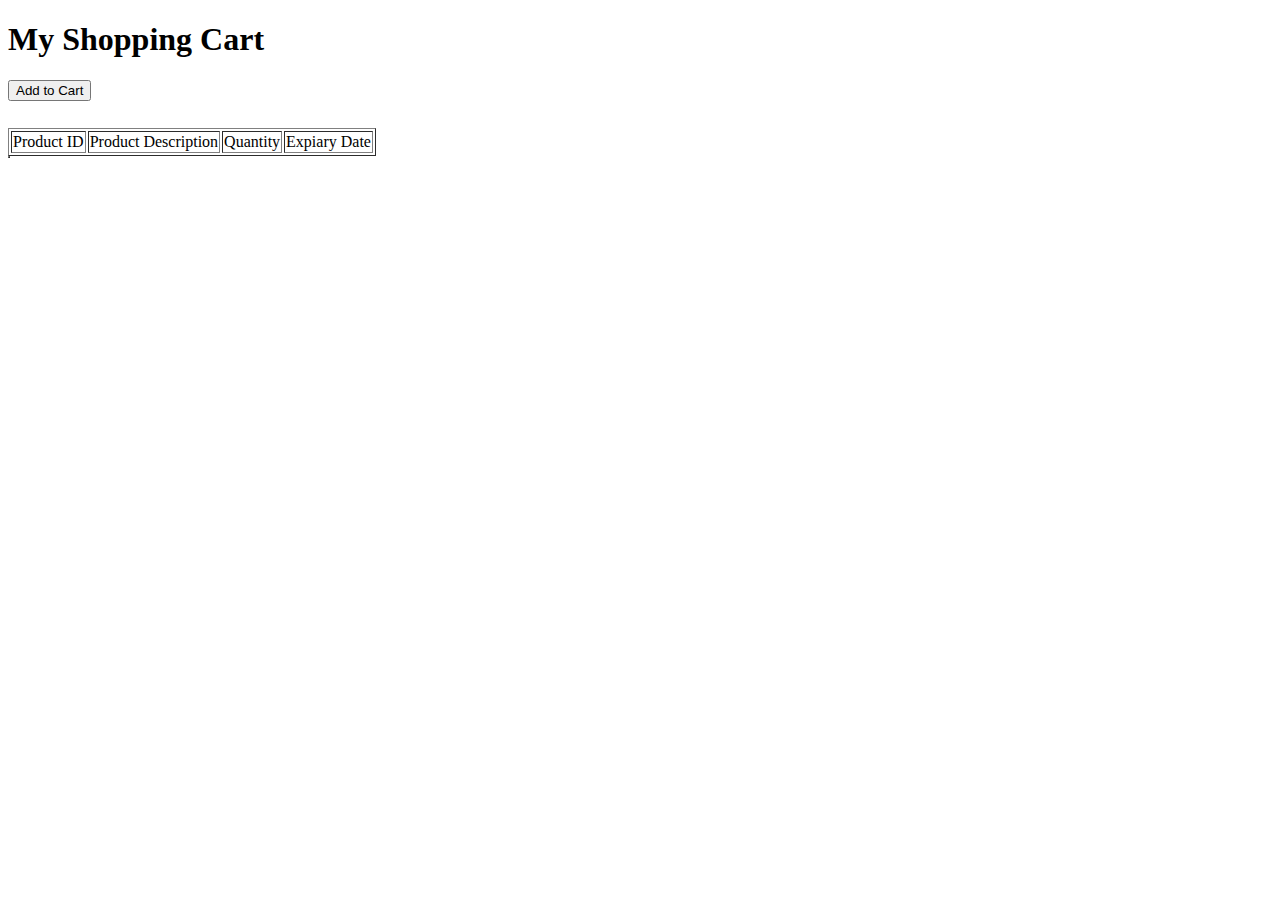
<file: index.html>
<!DOCTYPE html>
<html lang="en">
<head>
    <meta charset="UTF-8">
    <meta name="viewport" content="width=device-width, initial-scale=1.0">
    <title>Hello World Javascript</title>
</head>
<body>
    <h1>My Shopping Cart</h1>
    <input type="button" value="Add to Cart" onclick="myFunction();" style="margin-bottom: 2em;">
    <table border="1em" id="mytable">
        <tr>
            <td>Product ID</td>
            <td>Product Description</td>
            <td>Quantity</td>
            <td>Expiary Date</td>

        </tr>
    </table>
    <table border="1em" id="secondtable">
        
    </table>



<script>
    function myFunction(){
        var tbl = document.getElementById("mytable");
        var row = tbl.insertRow();
        var cell1 = row.insertCell();
        var cell2 = row.insertCell();
        var cell3 = row.insertCell();
        var cell4 = row.insertCell();
        cell1.innerHTML="S321";
        cell2.innerHTML="Baby Toy";
        cell3.innerHTML="2";
        cell4.innerHTML="09-2021";

    }


</script>
</body>
</html>
</file>
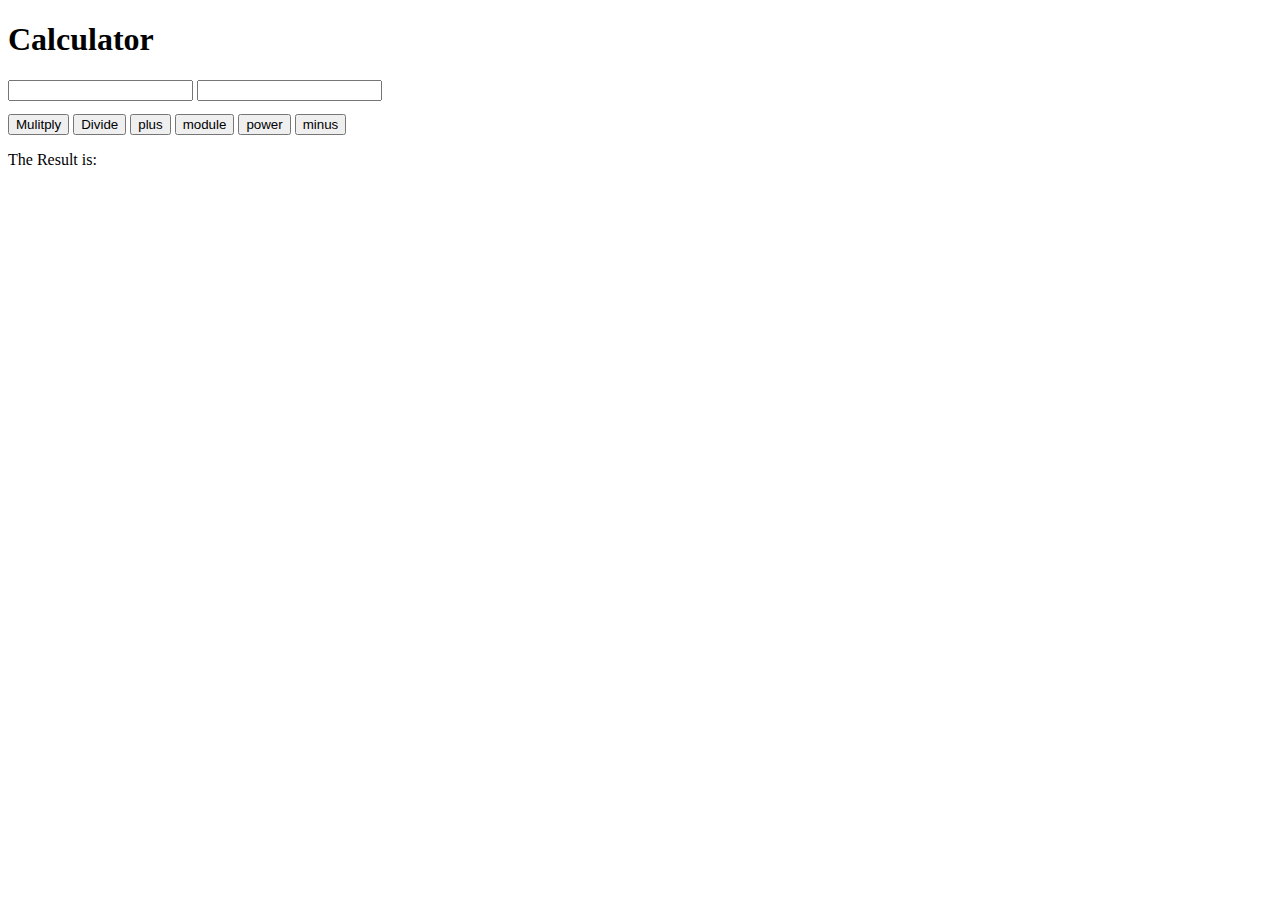
<file: calculator.html>
<!DOCTYPE html>
<html lang="en">
<head>
    <meta charset="UTF-8">
    <meta name="viewport" content="width=device-width, initial-scale=1.0">
    <title>Calculator</title>
</head>
<body>
    <h1>Calculator</h1>
    <input type="text" id="number1" name="number1">
    <input type="text" id="number2" name="number2">
    <br>
    <input type="button" value="Mulitply" onclick="multiplication();" style="margin-top: 1em;">
    <input type="button" value="Divide" onclick="division();">
    <input type="button" value="plus" onclick="sum1();">
    <input type="button" value="module" onclick="mod();">
    <input type="button" value="power" onclick="power();">
    <input type="button" value="minus" onclick="minus();">




    


    <p>The Result is:</p>
    <br>
    <p id="result"></p>




    <script>
        function multiplication(){
            var x = document.getElementById("number1").value;
            var y = document.getElementById("number2").value;

            result.innerHTML=x*y;


        }
        function division(){
            var x = document.getElementById("number1").value;
            var y = document.getElementById("number2").value;

            result.innerHTML=x/y;

        }
        function sum1(){
            var x = document.getElementById("number1").value;
            var y = document.getElementById("number2").value;

            result.innerHTML=Number(x)+Number(y);

        }
        function mod(){
            var x = document.getElementById("number1").value;
            var y = document.getElementById("number2").value;

            result.innerHTML=(x)%(y);

        }
        function power(){
            var x = document.getElementById("number1").value;
            var y = document.getElementById("number2").value;

            result.innerHTML=(x)**(y);

        }
        function minus(){
            var x = document.getElementById("number1").value;
            var y = document.getElementById("number2").value;
            if(x>y){
                result.innerHTML=(x)-(y);
            }
            else{
                result.innerHTML="Alert!!The Number is Negative"
            }

            

        }






    </script>
    
</body>
</html>
</file>
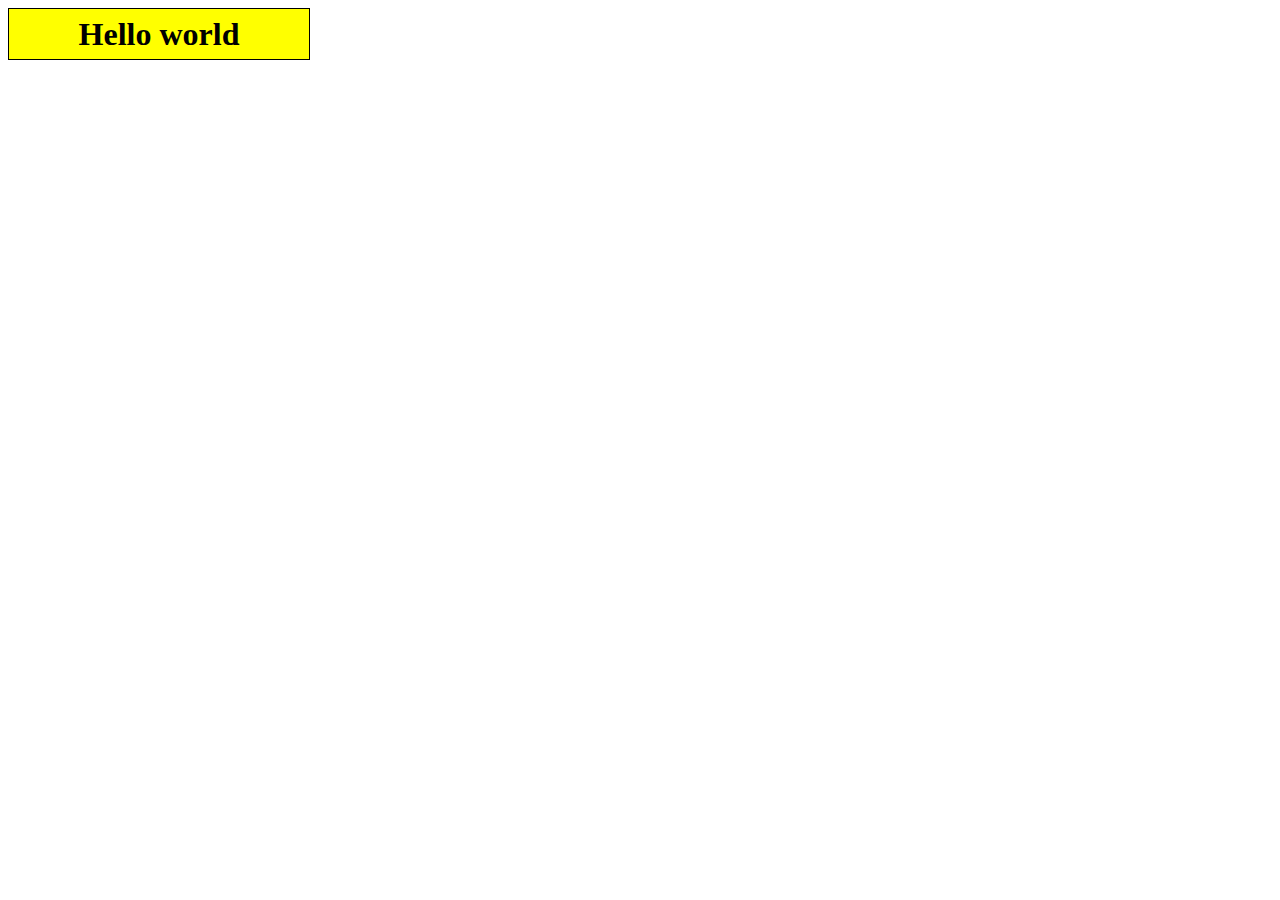
<file: Exercise#1_JS.html>
<!DOCTYPE html>
<html lang="en">
<head>
    <meta charset="UTF-8">
    <title>Exercise #1: Changing text</title>
    <style>
        #mydiv {
            width: 300px;
            height: 50px;
            line-height: 50px;  /* for vertical alignment of text */
            text-align: center;
            border: 1px solid black;
            background-color: yellow;
            font-size: 2em;
            font-weight: bold;
        }
    </style>
</head>
<body>
<div onmouseover="changeText();" onmouseout="returnText();" id="mydiv">Hello world</div>
<script>
    function changeText(){
        mydiv.innerHTML="Can I help you?"
    }
    function returnText(){
        mydiv.innerHTML="Hello world"

    }
    
</script>
</body>
</html>
</file>
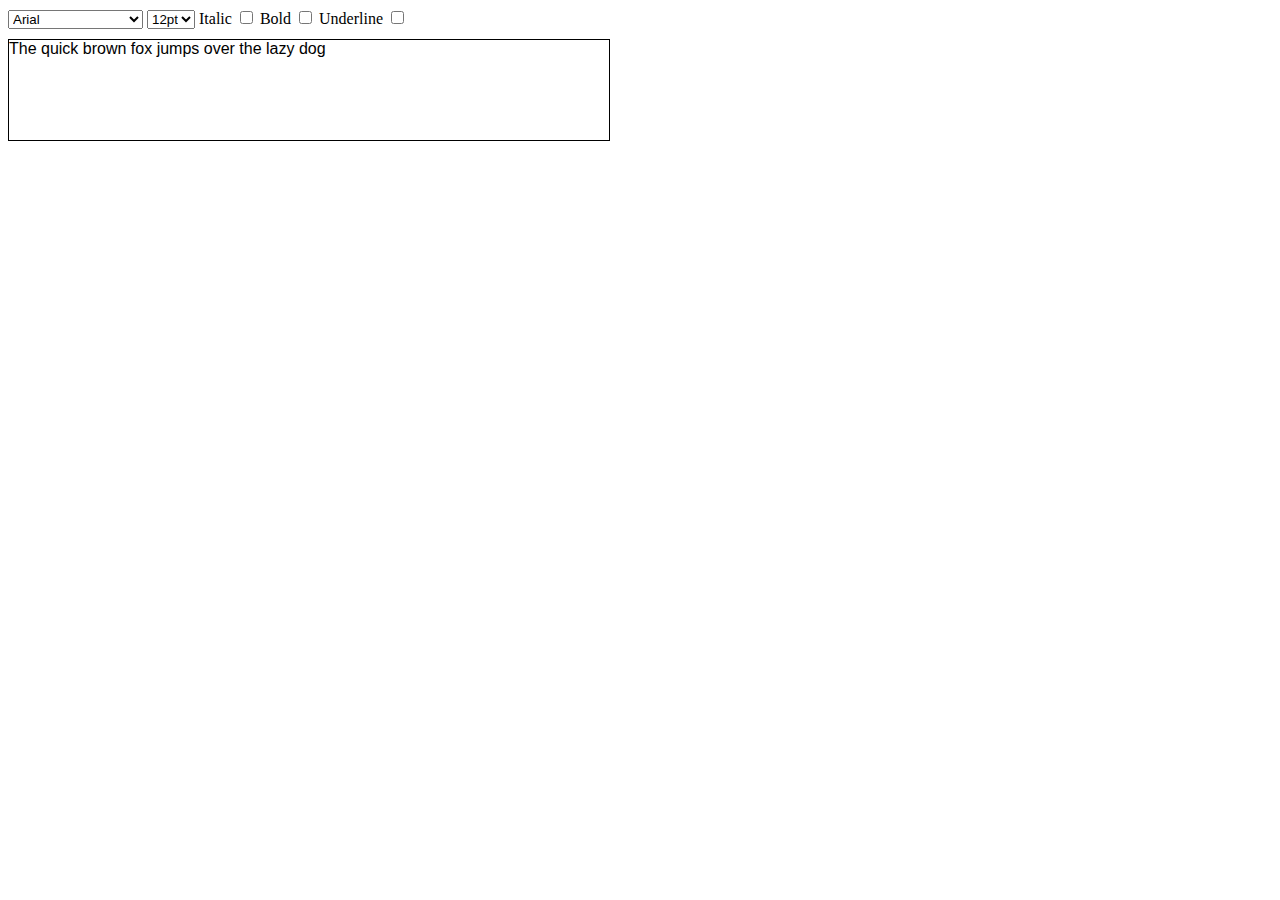
<file: Exercise#4_Js.html>
<!DOCTYPE html>
<html lang="en">
<head>
    <meta charset="UTF-8">
    <title>Exercise #4: Formatting text</title>
    <style>
        div {
            width: 600px;
            height: 100px;
            border: 1px solid black;
            margin-top: 10px;
            /* default options */
            font-family: Arial;
            font-size: 12pt;
            
        }
    </style>
</head>
<body>
<form name="form">
    <select onchange="fontFamily();" name="font_family" id="font_family">
        <option value="Arial" selected>Arial</option>
        <option value="Verdana">Verdana</option>
        <option value="Helvetica">Helvetica</option>
        <option value="Times New Roman">Times New Roman</option>
        <option value="Courier New">Courier New</option>
    </select>
    <select onchange="fontSize();" name="font_size" id="font_size">
        <option value="8pt">8pt</option>
        <option value="10pt">10pt</option>
        <option value="12pt" selected>12pt</option>
        <option value="14pt">14pt</option>
        <option value="16pt">16pt</option>
    </select>
    <label>Italic <input onclick="italic1();" type="checkbox" name="font_italic" id="font_italic"></label>
    <label>Bold <input onclick="bold1();" type="checkbox" name="font_bold" id="font_bold"></label>
    <label>Underline <input  onclick="underline1();" type="checkbox" name="font_underline" id="font_underline"></label>
</form>

<div id="text">The quick brown fox jumps over the lazy dog</div>
<script>
    function fontFamily(){
        var x= document.getElementById("font_family").value;
        document.getElementById("text").style.fontFamily=x;

    }

    function fontSize(){
        var x= document.getElementById("font_size").value;
        document.getElementById("text").style.fontSize=x;

    }

    function italic1(){
        if (document.getElementById("font_italic").checked==true){
            document.getElementById("text").style.fontStyle="Italic";

        }
            
        else {
            document.getElementById("text").style.fontStyle="Normal";

        }

    }

    function bold1(){
        if (document.getElementById("font_bold").checked==true){
            document.getElementById("text").style.fontWeight="Bold";

        }
            
        else {
            document.getElementById("text").style.fontWeight="Normal";

        }

    }

    function underline1(){
        if (document.getElementById("font_underline").checked==true){
            document.getElementById("text").style.textDecoration="Underline";

        }
            
        else {
            document.getElementById("text").style.textDecoration="None";

        }

    }

</script>
</body>
</html>
</file>
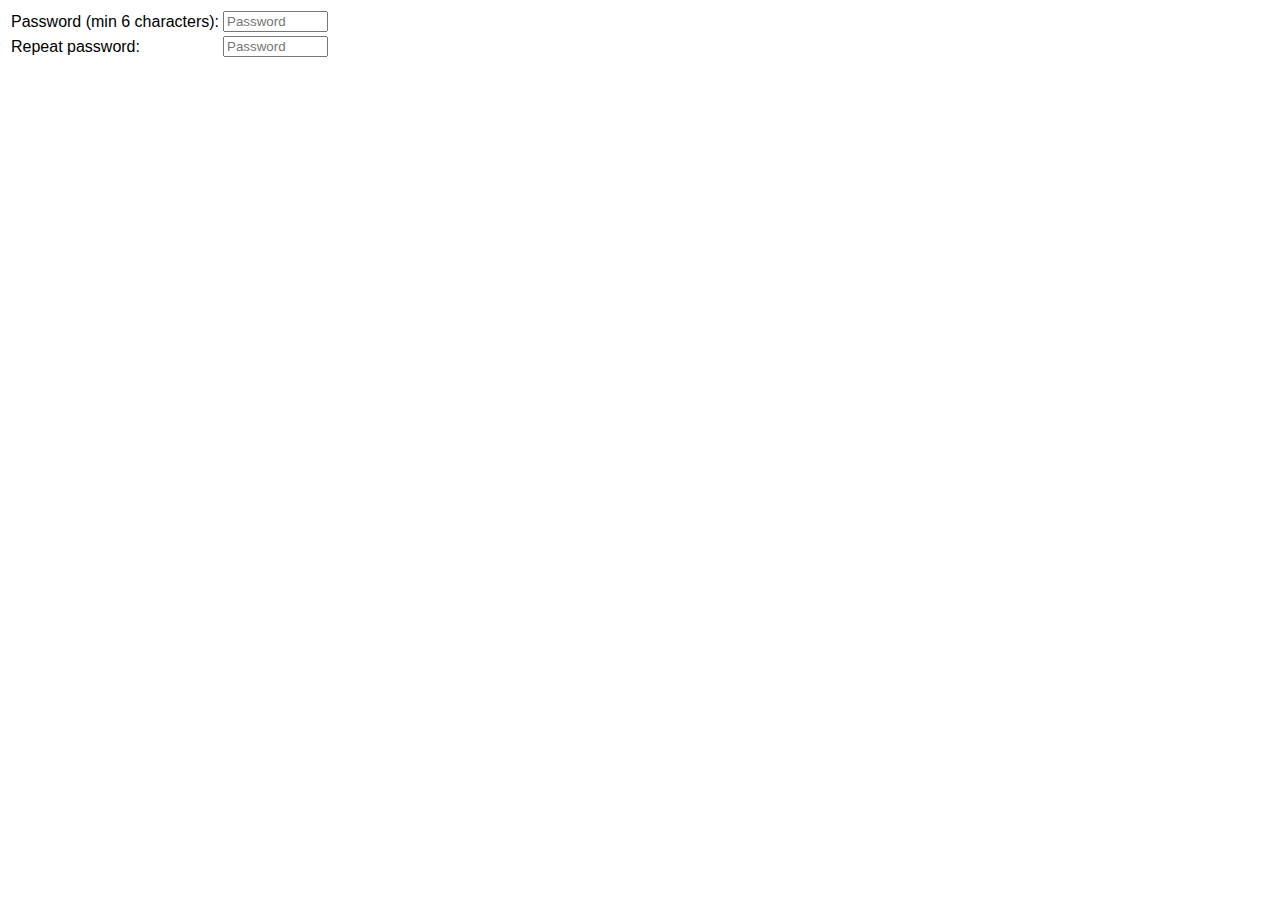
<file: Exercise#5_Js.html>
<!DOCTYPE html>
<html lang="en">
<head>
    <meta charset="UTF-8">
    <title>Exercise #5: Input check</title>
    <style>
        * {
            font-family: Arial, sans-serif;
        }

        .err {
            color: red;
            font-size: 0.7em;
        }
    </style>
    <script>
        function checkPass(){
            var pass1=document.getElementById("password1").value;
            var pass2=document.getElementById("password2").value;
            var passlen1=document.getElementById("password1").value.length;
            var passlen2=document.getElementById("password2").value.length;
            if (passlen1>=6 && passlen2>=6){
                if (pass1===pass2){
                    document.getElementById("submitBtn").style.display="block";
                    document.getElementById("pw1_check").innerHTML="Accepted"
                    document.getElementById("pw2_check").innerHTML="Accepted"



                    
                }
                else if (pass1 !== pass2) {
                    document.getElementById("pw1_check").innerHTML="The passwords don't match!!"
                }
                 
            }
            else{
                document.getElementById("pw1_check").innerHTML="Too Short"
            }

        }

    </script>
</head>
<body>

<form onkeyup="checkPass();" name="pw">
    <table>
        <tr>
            <td>Password (min 6 characters):</td>
            <td><input type="password" name="password1" id="password1" size="10" placeholder="Password"></td>
            <td>
                <div id="pw1_check" class="err"></div>
            </td>
        </tr>
        <tr>
            <td>Repeat password:</td>
            <td><input type="password" name="password2" id="password2" size="10" placeholder="Password"></td>
            <td>
                <div id="pw2_check" class="err"></div>
            </td>
        </tr>
    </table>

    <input type="submit" value="Submit" id="submitBtn" style="display: none;"/>
</form>

</body>
</html>
</file>
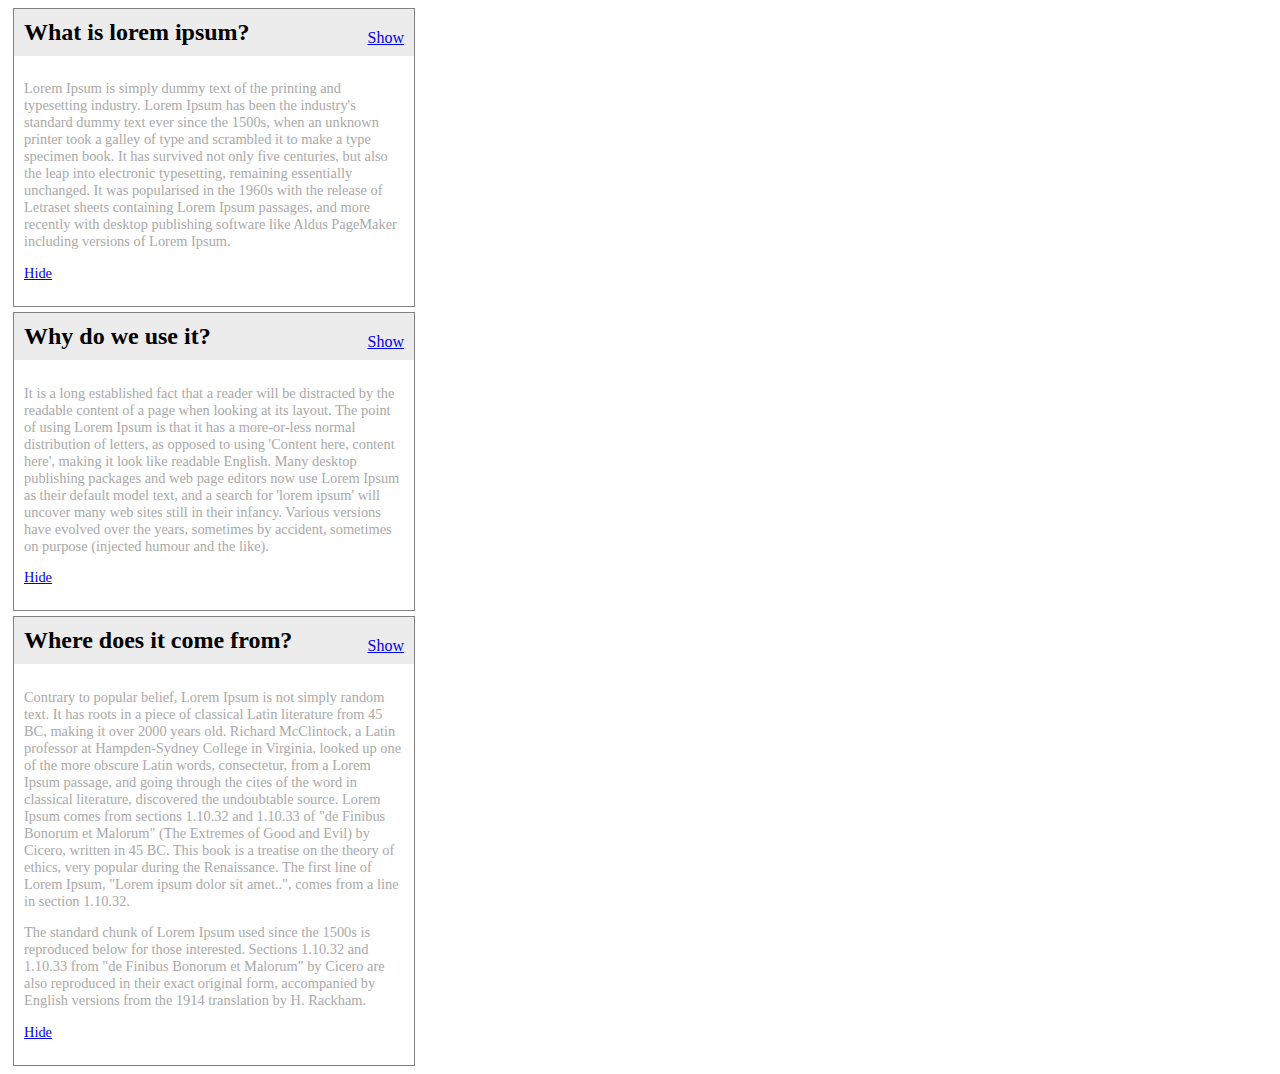
<file: Exercise#6_Js.html>
<!DOCTYPE html>
<html lang="en">
<head>
    <meta charset="UTF-8">
    <title>Exercise #6: Content show/hide</title>
    <style>
        * {
            font-family: Georgia, serif;
        }

        article {
            width: 400px;
            border: 1px solid grey;
            background-color: #ececec;
            position: relative;
            margin: 5px;
        }

        article h2 {
            margin: 0px;
            padding: 10px;
            font-size: 1.5em;
        }

        article .showlink {
            position: absolute;
            right: 10px;
            top: 20px;
        }

        article .text {
            background-color: white;
            padding: 10px;
            font-family: Verdana, sans-serif;
            font-size: 0.9em;
            color: #a9a9a9;
        }
    </style>
    <script>
        /* TODO this is for you to complete */
        function showBtn1(){
            document.getElementById("p1_text").style.display="block";
            document.getElementById("p1_show").style.display="none";   
             
            }
            function showBtn2(){
              
            document.getElementById("p2_text").style.display="block";
            document.getElementById("p2_show").style.display="none";   
            }
            function showBtn3(){
              
              document.getElementById("p3_text").style.display="block";
              document.getElementById("p3_show").style.display="none";   
              }

        function hideBtn1(){
            document.getElementById("p1_text").style.display="none";
            document.getElementById("p1_show").style.display="block";
            
        }

        function hideBtn2(){
            
            document.getElementById("p2_text").style.display="none";
            document.getElementById("p2_show").style.display="block";
        }
        function hideBtn3(){
            
            document.getElementById("p3_text").style.display="none";
            document.getElementById("p3_show").style.display="block";
        }

    </script>
</head>
<body>

<article>
    <h2>What is lorem ipsum?</h2>
    <div  onclick="showBtn1();" id="p1_show" class="showlink"><a href="#">Show</a></div>
    <div id="p1_text" class="text">
        <p>Lorem Ipsum is simply dummy text of the printing and typesetting industry. Lorem Ipsum has been the
            industry's standard dummy text ever since the 1500s, when an unknown printer took a galley of type and
            scrambled it to make a type specimen book. It has survived not only five centuries, but also the leap into
            electronic typesetting, remaining essentially unchanged. It was popularised in the 1960s with the release of
            Letraset sheets containing Lorem Ipsum passages, and more recently with desktop publishing software like
            Aldus PageMaker including versions of Lorem Ipsum.</p>
        <p><a onclick="hideBtn1();" href="#">Hide</a></p>
    </div>
</article>

<article>
    <h2>Why do we use it?</h2>
    <div onclick="showBtn2();" id="p2_show" class="showlink"><a href="#">Show</a></div>
    <div id="p2_text" class="text">
        <p>It is a long established fact that a reader will be distracted by the readable content of a page when looking
            at its layout. The point of using Lorem Ipsum is that it has a more-or-less normal distribution of letters,
            as opposed to using 'Content here, content here', making it look like readable English. Many desktop
            publishing packages and web page editors now use Lorem Ipsum as their default model text, and a search for
            'lorem ipsum' will uncover many web sites still in their infancy. Various versions have evolved over the
            years, sometimes by accident, sometimes on purpose (injected humour and the like).</p>
        <p><a onclick="hideBtn2();" href="#">Hide</a></p>
    </div>
</article>

<article>
    <h2>Where does it come from?</h2>
    <div onclick="showBtn3();" id="p3_show" class="showlink"><a href="#">Show</a></div>
    <div id="p3_text" class="text">
        <p>Contrary to popular belief, Lorem Ipsum is not simply random text. It has roots in a piece of classical Latin
            literature from 45 BC, making it over 2000 years old. Richard McClintock, a Latin professor at
            Hampden-Sydney College in Virginia, looked up one of the more obscure Latin words, consectetur, from a Lorem
            Ipsum passage, and going through the cites of the word in classical literature, discovered the undoubtable
            source. Lorem Ipsum comes from sections 1.10.32 and 1.10.33 of "de Finibus Bonorum et Malorum" (The Extremes
            of Good and Evil) by Cicero, written in 45 BC. This book is a treatise on the theory of ethics, very popular
            during the Renaissance. The first line of Lorem Ipsum, "Lorem ipsum dolor sit amet..", comes from a line in
            section 1.10.32.</p>
        <p>The standard chunk of Lorem Ipsum used since the 1500s is reproduced below for those interested. Sections
            1.10.32 and 1.10.33 from "de Finibus Bonorum et Malorum" by Cicero are also reproduced in their exact
            original form, accompanied by English versions from the 1914 translation by H. Rackham.</p>
        <p><a onclick="hideBtn3();" href="#">Hide</a></p>
    </div>
</article>

</body>
</html>
</file>
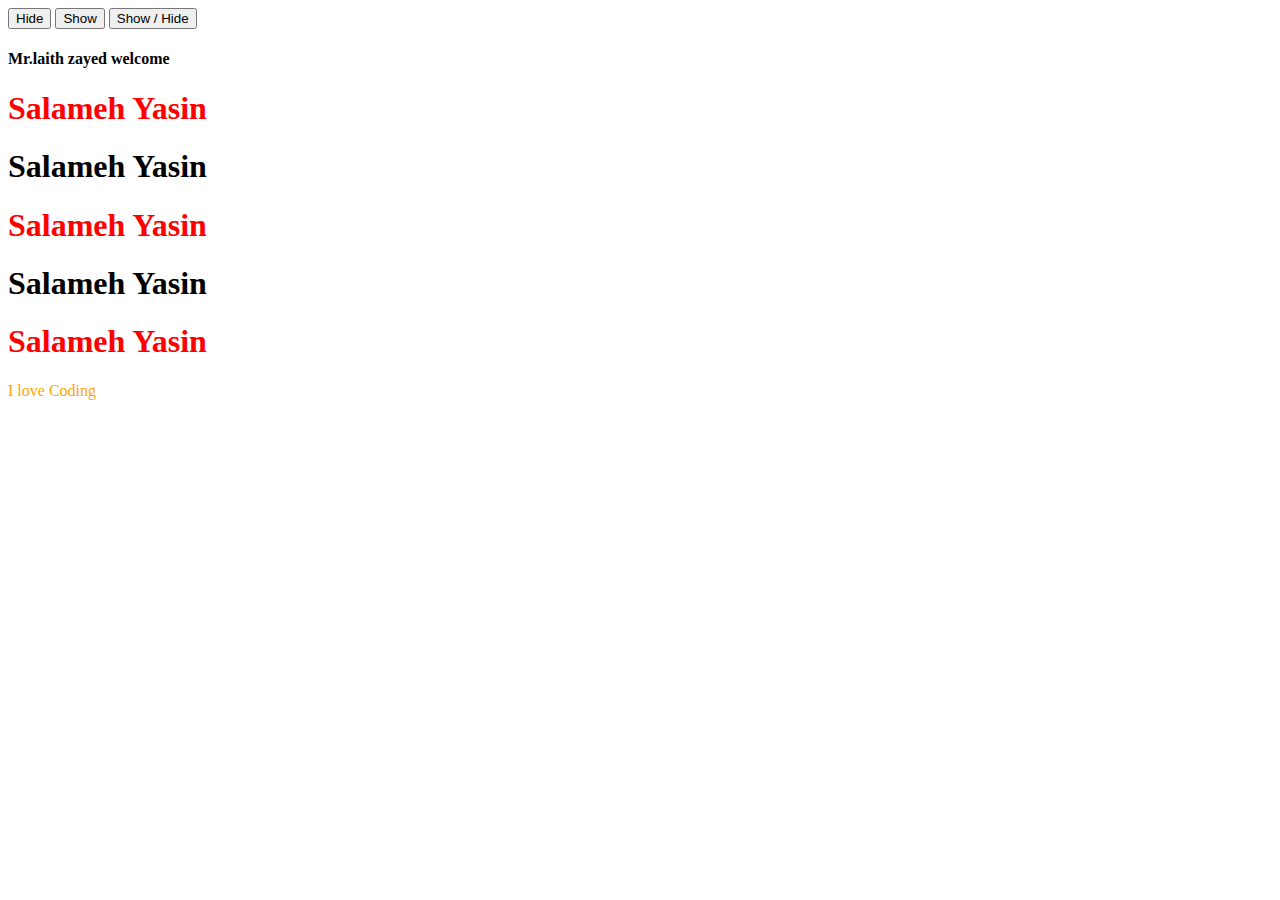
<file: jquery_code.html>
<!DOCTYPE html>
<html>
<head>
    <title></title>
    <script src="https://ajax.googleapis.com/ajax/libs/jquery/3.5.1/jquery.min.js"></script>
    <script type="text/javascript">    
        $("document").ready(function(){
            // select html element and add style
            $("h1:even").css("color","red");
            $("#para").css("color","green");
            document.getElementById('para').style.color = "orange";

            // DOM Monapilition in JQuery
            var xx = $("h4").html();
            alert(xx);
            $("h4").html("laith zayed");
            $("h4").prepend("Mr.");
            $("h4").append(" welcome");

            // event in JQuery
            $("#bt1").mouseenter(function(){
                $("#main").hide(2000);
            });
            $("#bt2").mouseenter(function(){
                $("#main").show(2000);
            });
            $("#bt3").mouseenter(function(){
                $("#main").toggle(2000);
            });
        });        
    </script>
</head>
<body>
    <button id="bt1">Hide</button>
    <button id="bt2">Show</button>
    <button id="bt3">Show / Hide</button>
    <div id="main">    
        <h4>Ayham zyad</h4>
        <h1>Salameh Yasin</h1>
        <h1>Salameh Yasin</h1>
        <h1>Salameh Yasin</h1>
        <h1>Salameh Yasin</h1>
        <h1>Salameh Yasin</h1>
        <!-- <h1>Salameh Yasin</h1>
        <h1>Salameh Yasin</h1>
        <h1>Salameh Yasin</h1>
        <h1>Salameh Yasin</h1>
        <h1>Salameh Yasin</h1>
        <h1>Salameh Yasin</h1> -->
        <p id="para">I love Coding</p>
        <div id="ans"></div>
    </div>
</body>
</html>
</file>
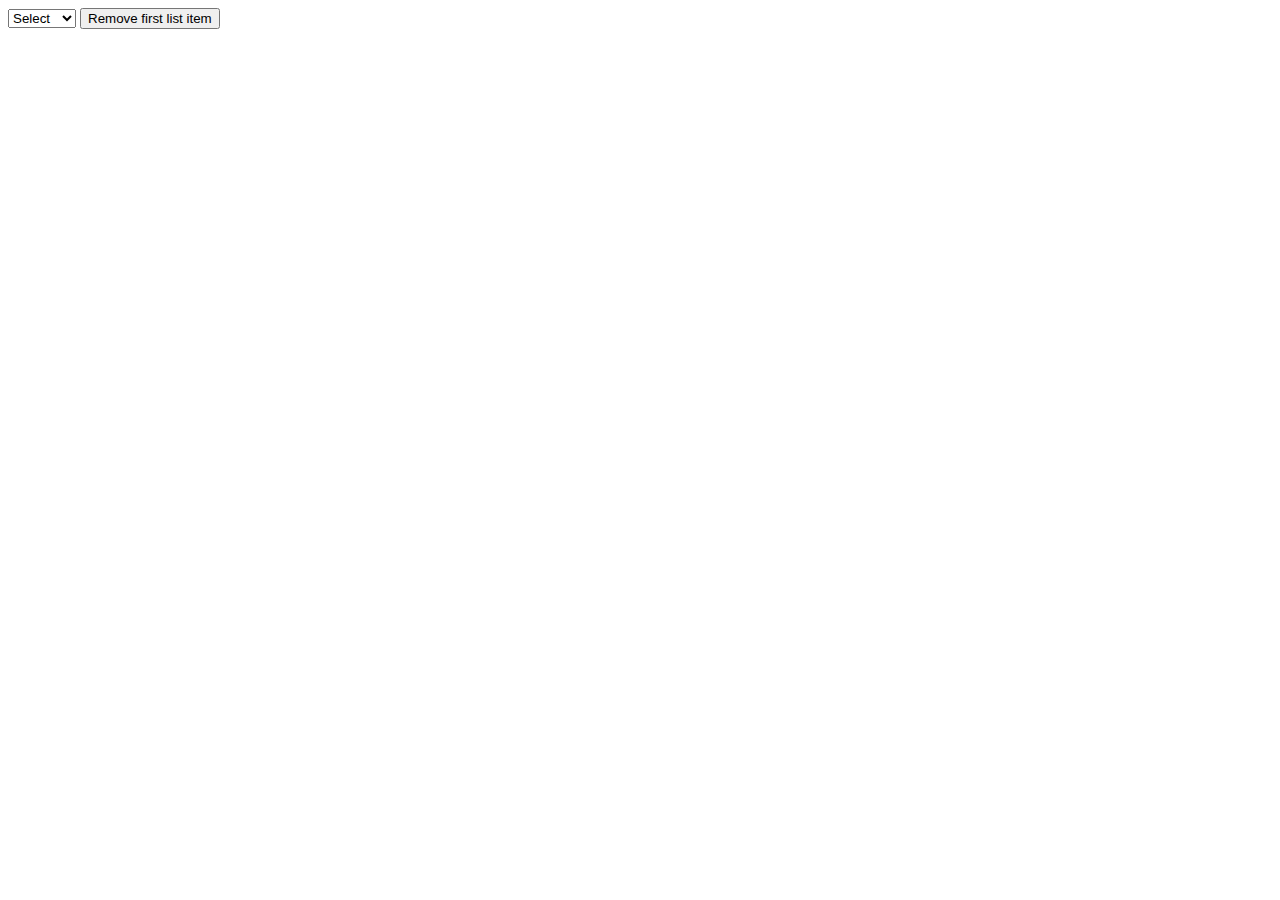
<file: removedropdownlistitems.html>
<!DOCTYPE html>
<html lang="en">
<head>
    <meta charset="UTF-8">
    <meta name="viewport" content="width=device-width, initial-scale=1.0">
    <title>Remove first item from a drop-down list using a button</title>
</head>
<body>
    <select id="selectid">
        <option value="">Select</option>
        <option value="">First</option>
        <option value="">Second</option>
        <option value="">Third</option>
        <option value="">Fourth</option>
        <option value="">Fifth</option>
    </select>

    
    <button id="bt1" onclick="removeFirstItem()">Remove first list item</button>
    

    <script>
        function removeFirstItem(){
            var a = document.getElementById("selectid")
            a.removeChild(a.childNodes[0])   
            }
        

    </script>
</body>
</html>
</file>
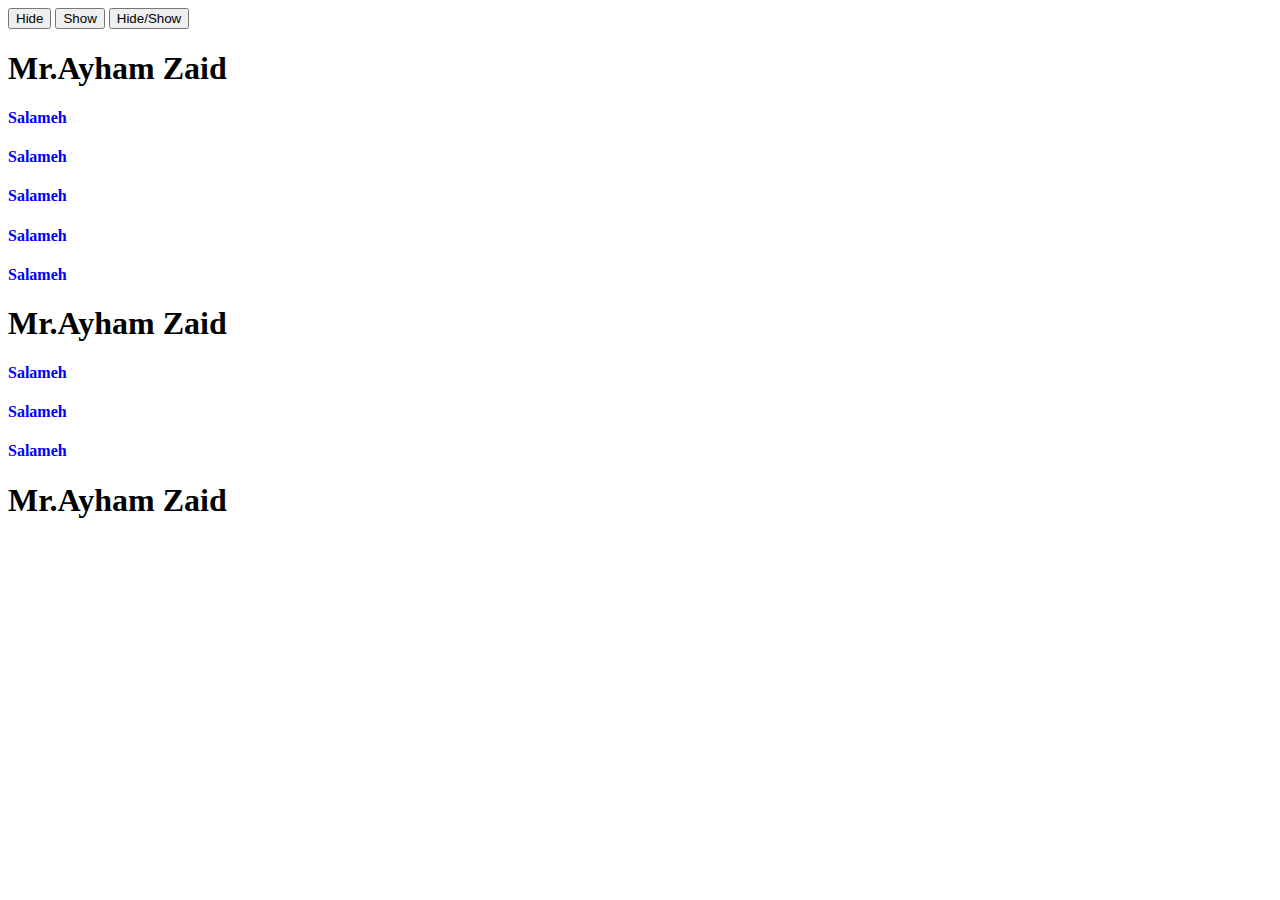
<file: revision.html>
<!DOCTYPE html>
<html lang="en">
<head>
    <meta charset="UTF-8">
    <meta name="viewport" content="width=device-width, initial-scale=1.0">
    <title>Document</title>
    <script src="https://ajax.googleapis.com/ajax/libs/jquery/3.5.1/jquery.min.js"></script>
    <script type="text/javascript">
    $('document').ready(function(){
        //select html element and add style
        $("h1").html("Ayham Zaid");
        $("h4").css("color","blue");
        $("h1").prepend("Mr.");
        $("#bt3").mouseenter(function(){
            $("#main").toggle(3000);
        })


        })
    </script>



</head>
<body>
    <button id="bt1">Hide</button>
    <button id="bt2">Show</button>
    <button id="bt3">Hide/Show</button>
    <div id="main">
        <h1>Ayham</h1>
        <h4>Salameh</h4>
        <h4>Salameh</h4>
        <h4>Salameh</h4>
        <h4>Salameh</h4>
        <h4>Salameh</h4>
        <h1>Ayham</h1>
        <h4>Salameh</h4>
        <h4>Salameh</h4>
        <h4>Salameh</h4>
        <h1>Ayham</h1>
    </div>

    </div>

    
    
    
</body>
</html>
</file>
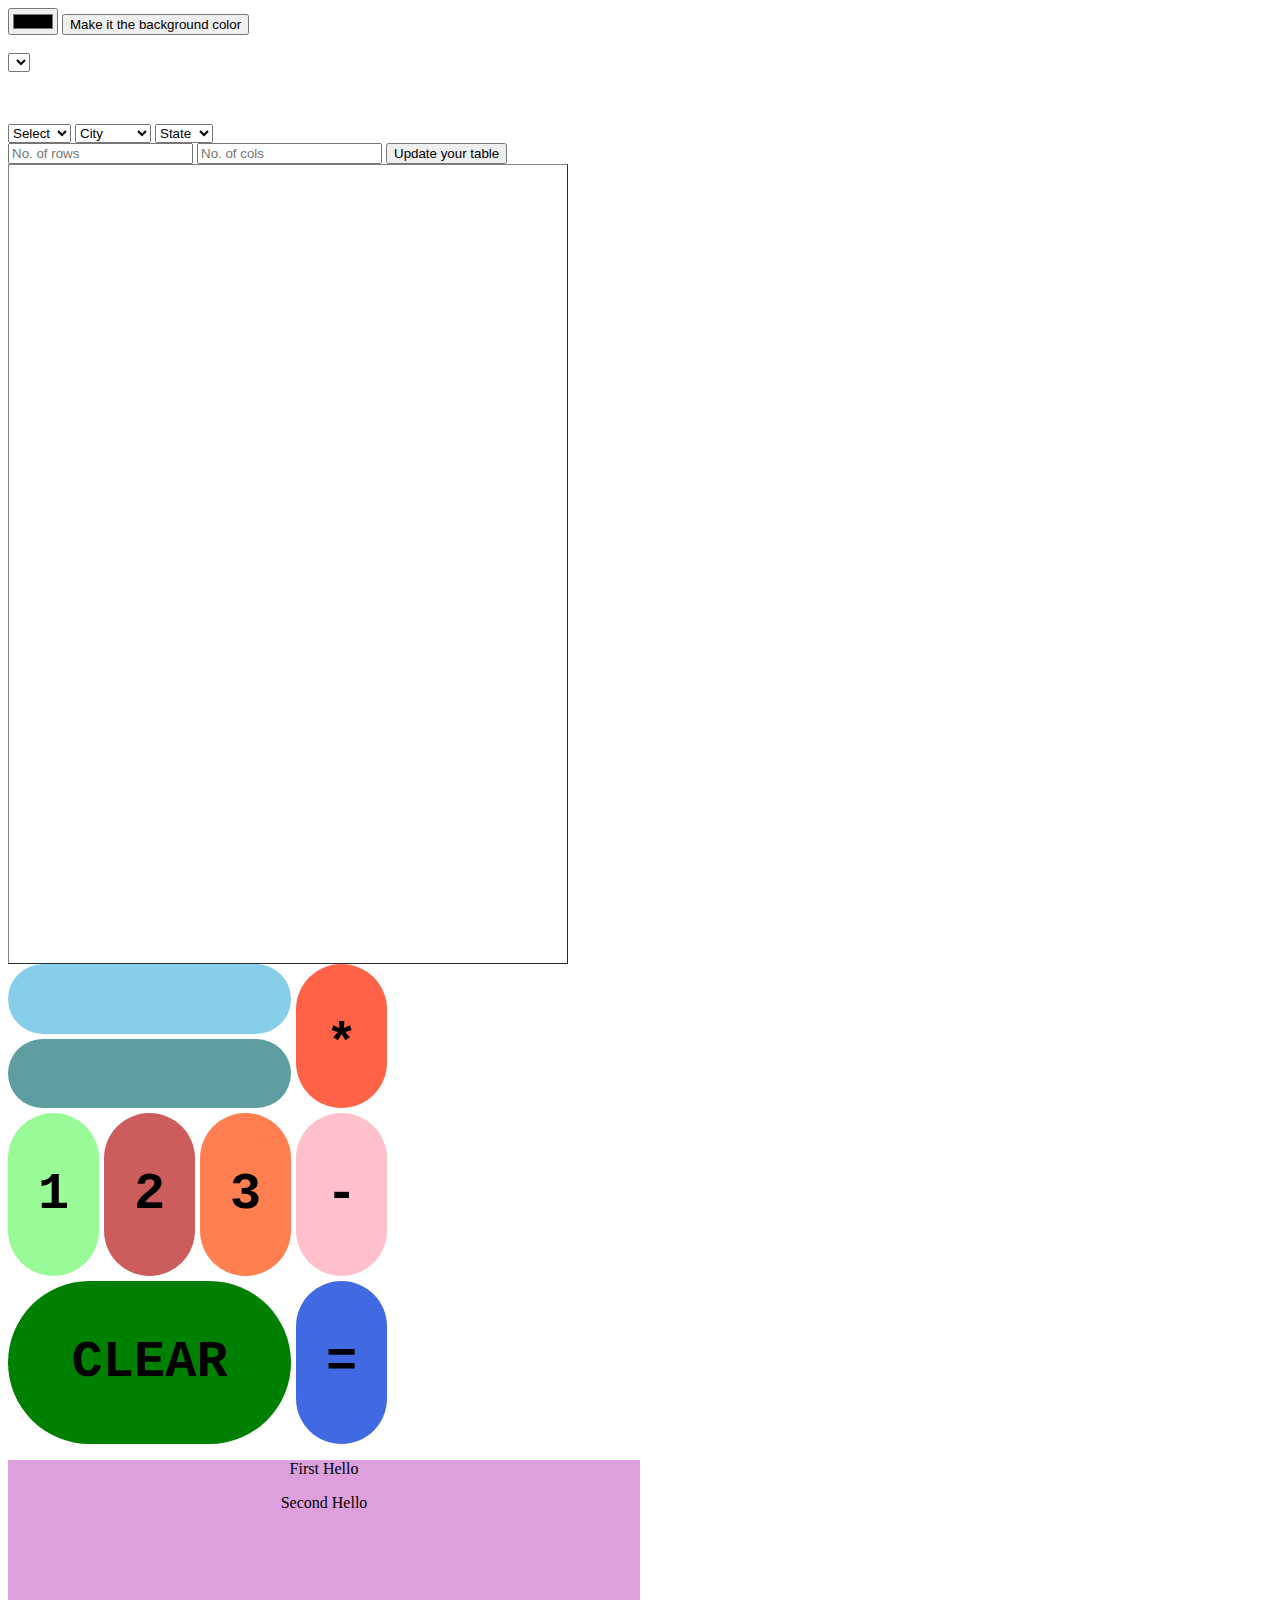
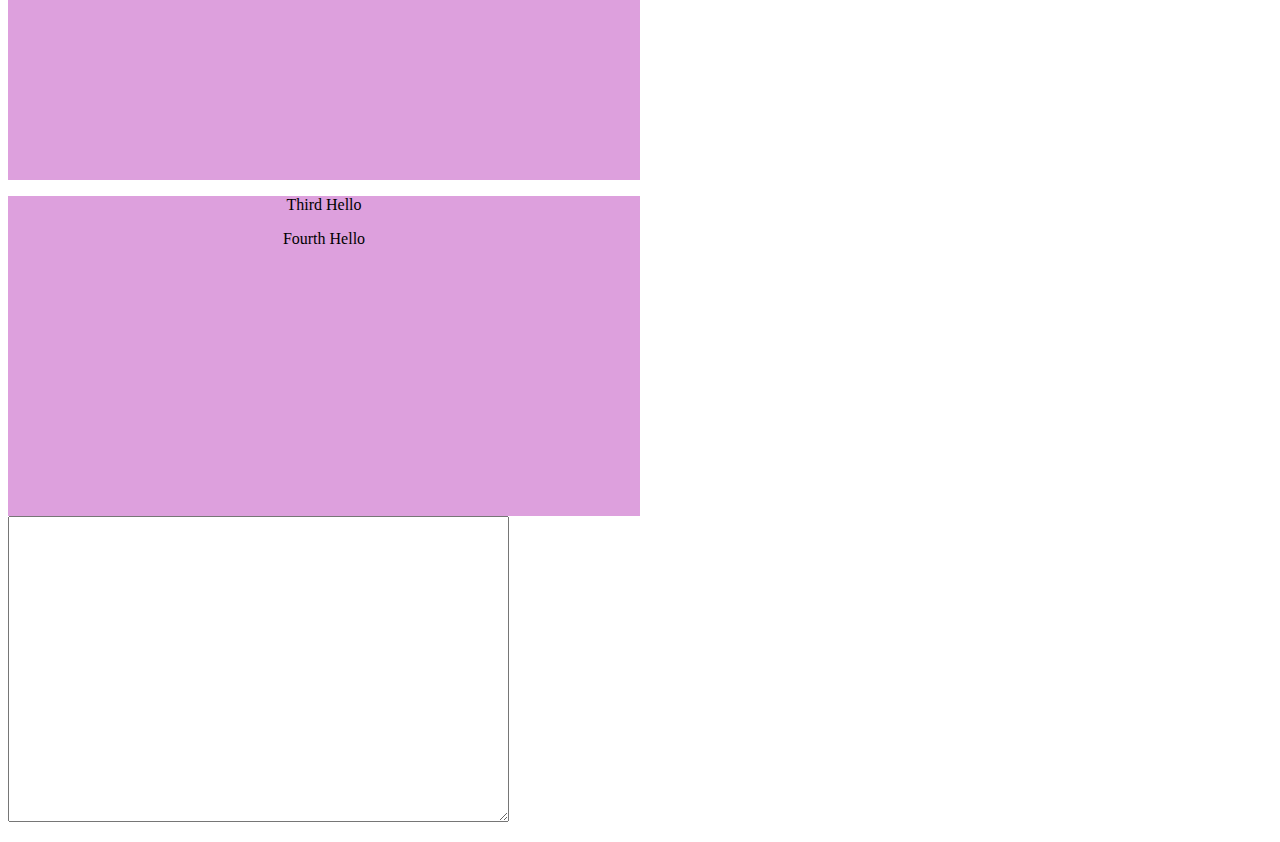
<file: revisionexercises.html>
<!DOCTYPE html>
<html lang="en">
<head>
    <meta charset="UTF-8">
    <meta name="viewport" content="width=device-width, initial-scale=1.0">
    <title>Rvision Exrcises</title>
    <link rel="stylesheet" href="./revisionexercises.css">
    <script src="https://code.jquery.com/jquery-3.5.1.js" integrity="sha256-QWo7LDvxbWT2tbbQ97B53yJnYU3WhH/C8ycbRAkjPDc=" crossorigin="anonymous"></script>
</head>
<body>
    <input type="color" id="choosecolor">
    <button onclick="changeColor();" id="bt1">Make it the background color</button>
    <br>
    <br>
    <select id="days">


    </select>
    <br>
    <ul id="unordlist">

    </ul>
    <br>
    <br>

    <select id="contries">
        <option value="SELECT">Select</option>
        <option value="JORDAN">Jordan</option>
        <option value="IRAQ">Iraq</option>
        <option value="USA">USA</option>
    </select>

    <select id="cities">
        <option value="">City</option>
        <option value="">Amman</option>
        <option value="">Baghdad</option>
    </select>
    <select id="states">
        <option value="">State</option>
        <option value="">NYC</option>
        <option value="">Miami</option>
    </select>
    <br>
    <input type="text" id="rows" placeholder="No. of rows">
    <input type="text" id="cols" placeholder="No. of cols">
    <button onclick="myTable();">Update your table</button>

    <table id="myTable" border="1em" style="height: 50em; width: 35em;">

    </table>


    <div id="calculator">
        <div id="operations"><p id="operations1"></p></div>
        <div id="result"><p id="result1"></p></div>
        <div id="plus" onclick="multipFunc()"><p>*</p></div>
        <div id="minus" onclick="minusFunc()"><p>-</p></div>
        <div id="equal" onclick="equalFunc()"><p>=</p></div>
        <div onclick="oneFunc();" id="one"><p>1</p></div>
        <div onclick="twoFunc();" id="two"><p>2</p></div>
        <div onclick="threeFunc();" id="three"><p>3</p></div>
        <div onclick="clearFunc();" id="clear"><p>CLEAR</p></div>
    </div>

    <div id="div1">
        <p id="P11">First Hello</p>
        <p id="P12">Second Hello</p>
    </div>
    <div id="div2">
        <p id="P21">Third Hello</p>
        <p id="P22">Fourth Hello</p>
    </div>


    <div>
        <textarea name="WordsCounter" id="wCounter" cols="60" rows="20" onkeyup="counterFunction(this)" ></textarea>
        <div><p id="chNo"></p></div>
        <div><p id="wordsNo"></p></div>

    </div>


    <script type="text/javascript">
       
        function counterFunction(self){
            // var wcounterv = document.getElementById("wCounter").value;
            // var char = wcounterv.length;
            
            // var spaces = wcounterv.match(/\s+/g);
            // // var words = spaces ? spaces.length : 0;
            // if(spaces){
            //     var words = spaces.length;
            // }
            // else{
            //     var words = 0;
            // }
            var wcounterv = document.getElementById("wCounter").value;
            var char = wcounterv.length;
            
            var spaces = wcounterv.match(/\w+/g);
            // var words = spaces ? spaces.length : 0;
            if(spaces){
                var words = spaces.length;
            }
            else{
                var words = 0;
            }
            
            
            document.getElementById("chNo").innerHTML= "There is" + char +"Characters";
            document.getElementById("wordsNo").innerHTML= "There is" + words +"Words";

        }

       





        var sel = $("#days");
        var x = "<option>"+"Select"+"</option" + "<br>";
        for (i=1; i<=31; i++){
            x += "<option>" + i + "</option>"
        }
        sel.append(x);


        var names =["sami","khaled","fares","hamed"];
        for (soso in names){
            var item= "<li>"+names[soso]+"</li";
            $("#unordlist").append(item)
        }

        
                
        // function changeColor(){
        //     var color1=document.getElementById("choosecolor").value;
        //     document.body.style.backgroundColor=color1;
        // }        

        // document.getElementById("cities").style.display="none";
        // document.getElementById("states").style.display="none";
        // function showHideLists(){
        //     var x = document.getElementById("contries").value;
        //     if (x=="USA"){
        //         document.getElementById("cities").style.display="none";
        //         document.getElementById("states").style.display="block";
        //     }
        //     else{
        //         document.getElementById("cities").style.display="block";
        //         document.getElementById("states").style.display="none";

        //     }
        // }


        $("#states").hide();
        $("#cities").hide();
        $("#contries").change (function chooseCountry(){
            var x = $("#contries").val();
            if (x=="USA"){
            $("#states").show();
            $("#cities").hide();
        }
        else{
            $("#states").hide();
            $("#cities").show();

        }
        })
        


        function myTable(){
            var x=document.getElementById("rows").value;
            var y=document.getElementById("cols").value;

            for (r=0; r<x;r++){
                var rows= document.getElementById("myTable").insertRow();
                document.getElementById("myTable").insertRow()
                for(c=0; c<y;c++){
                    var cells=rows.insertCell()
                    cells.innerHTML="How?"
                                    
                                    }

            }
        }

        // Calculator starts here

        function oneFunc(){
            document.getElementById("operations1").innerHTML +=1;
        }

        function twoFunc(){
            document.getElementById("operations1").innerHTML +=2;
        }
        function threeFunc(){
            document.getElementById("operations1").innerHTML +=3;
        }

        function multipFunc(){
            document.getElementById("operations1").innerHTML += "*";
        }

        function minusFunc(){
            document.getElementById("operations1").innerHTML += "-";
        }

        function clearFunc(){
            document.getElementById("operations1").innerHTML = "";
            document.getElementById("result1").innerHTML = 0;


        }


        function equalFunc(){
            
                
                var alnatej =eval(document.getElementById("operations1").innerHTML);
                document.getElementById("result1").innerHTML=alnatej;

        }


        var div1 =document.getElementById("div1");
        var p11 =document.getElementById("P11");
        var p12 =document.getElementById("P12");
        var div2 =document.getElementById("div2");
        var p21 =document.getElementById("P21");
        var p22 =document.getElementById("P22");
        var colors=["pink","purple","blue", "darkblue", "yellow"];


        // div1.onclick=function(){
        //     p22.style.color="green";
        // }
        div1.onclick=function(){
            p11.style.color="green";
        }
        div1.onmouseover=function(){
            div2.style.backgroundColor="pink";
        }

        // div1.addEventListener("mouseover",function(){ p11.style.color="green";})
        // div1.addEventListener("mouseover",function(){ div2.style.backgroundColor="yellow";})



        // div1.addEventListener("mouseover",function(){p22.style.color="green"});
        // div1.addEventListener("mouseout",function(){p22.style.color="white"});



        // div1.addEventListener("click",function(){p11.style.color="blue";})
        // div1.addEventListener("click",function(){alert("changed the first")})
        // div1.addEventListener("click",changeColors)
        // var i=0;
        // div1.onclick= function changeColors(){
        //     p11.style.color=colors[i];
        //         div2.style.backgroundColor=colors[i];
        //         i++;
        //         if(i==colors.length){
        //             i=0;
        //         }

        // };

        // function changeColors(){
        //         p11.style.color=colors[i];
        //         div2.style.backgroundColor=colors[i];
        //         i++;
        //         if(i==colors.length){
        //             i=0;
        //         }
            
        // }
        
        // i=0;
        // div1.addEventListener("click",function(){p11.style.color=colors[i];})
        // div1.addEventListener("click",function(){div2.style.backgroundColor=colors[i++];})
       

       
    //    for(i=0; i<=colors.length; i++){
    //     div1.addEventListener("click",function(){p11.style.color=colors[i];})
    //     div1.addEventListener("click",function(){div2.style.backgroundColor=colors[i];})

    //    }
        // div1.addEventListener("click",function(){div2.style.backgroundColor=["pink","purple","darkblue"];})
        // div1.addEventListener("dblclick",function(){div2.style.backgroundColor="red";})

        

        

        







        








        




    </script>
    
</body>
</html>
</file>
<file: revisionexercises.css>
#calculator {
    display: grid;
    grid-template-columns: 1fr 1fr 1fr 1fr;
    grid-template-rows: 0.5fr 0.5fr 1fr 1fr;
    grid-template-areas: 
    "oper oper oper plus"
    "result result result plus"
    "one two three minus"
    "clear clear clear equal"
    ;

    column-gap: 0.3em;
    row-gap: 0.3em;
    height: 30em;
    width: 30%;

    
}


#operations{
    grid-area: oper;
    background-color: skyblue;
    border-radius: 3em;
    text-align: center;
    font-weight: bold;
    font-family: monospace;
    font-size: 4em;

    
    }

#result{
    grid-area: result;
    background-color: cadetblue;
    border-radius: 3em;
    text-align: center;
    font-weight: bold;
    font-family: monospace;
    font-size: 4em;


    
}

#plus{
    grid-area: plus;
    background-color: tomato;
    border-radius: 3em;
    text-align: center;
    font-weight: bold;
    font-family: monospace;
    font-size: 4em;

}


#minus{
    grid-area: minus;
    background-color: pink;
    border-radius: 3em;
    text-align: center;
    font-weight: bold;
    font-family: monospace;
    font-size: 4em;


}

#one{
    grid-area: one;
    background-color: palegreen;
    border-radius: 3em;
    text-align: center;
    font-weight: bold;
    font-family: monospace;
    font-size: 4em;


}


#two{
    grid-area: two;
    background-color: indianred;
    border-radius: 3em;
    text-align: center;
    font-weight: bold;
    font-family: monospace;
    font-size: 4em;


}

#three{
    grid-area: three;
    background-color: coral;
    border-radius: 3em;
    text-align: center;
    font-weight: bold;
    font-family: monospace;
    font-size: 4em;


}


#equal{
    background-color: royalblue;
    grid-area: equal;
    border-radius: 3em;
    text-align: center;
    font-weight: bold;
    font-family: monospace;
    font-size: 4em;


}

#clear{
    grid-area: clear;
    background-color: green;
    border-radius: 3em;
    text-align: center;
    font-weight: bold;
    font-family: monospace;
    font-size: 4em;


}


#div1,#div2{
    height: 20em;
    text-align: center;
    background-color: plum;
    width: 50%;
}
</file>
